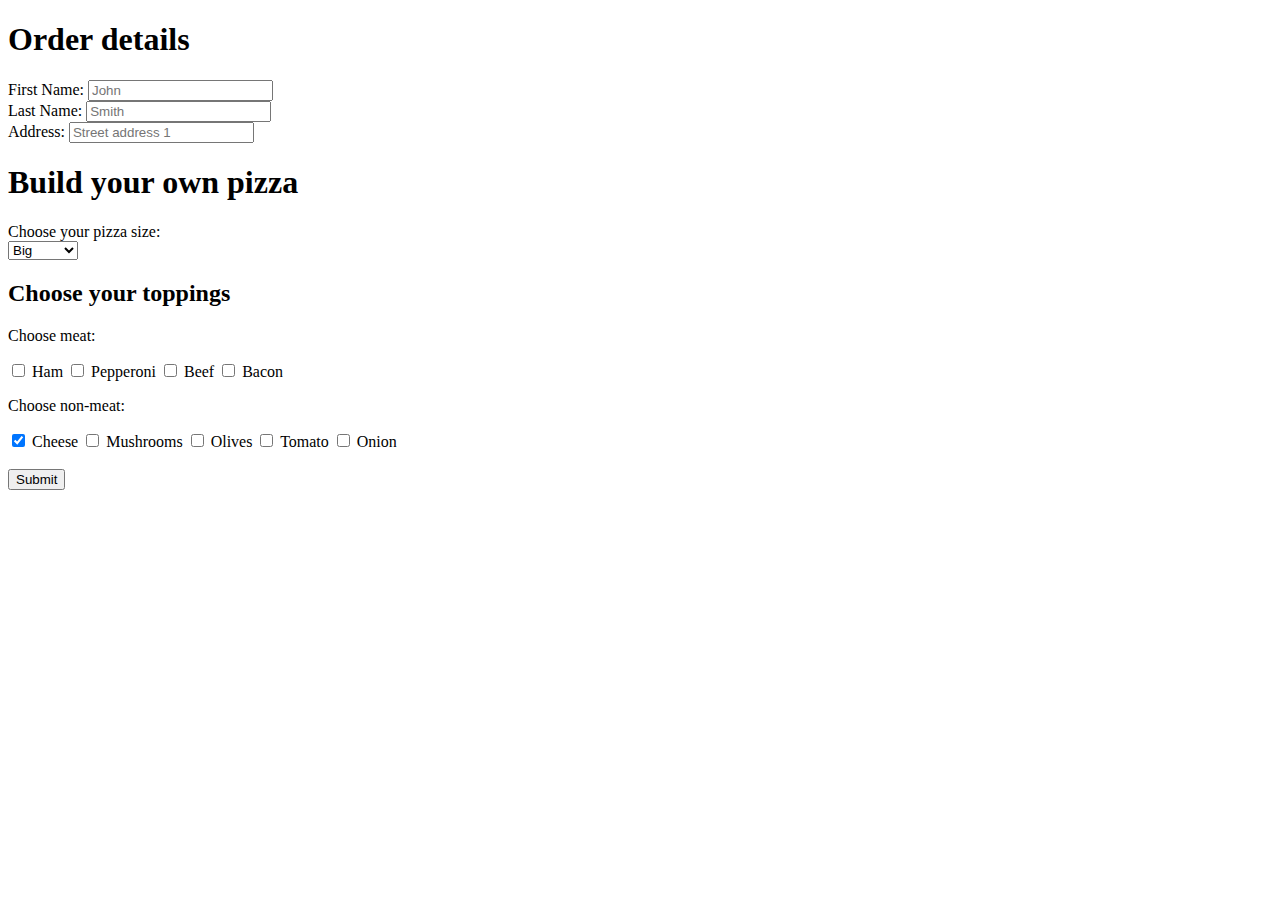
<file: pizza.html>
<!DOCTYPE html>
<html lang="en">

<head>
    <meta charset="UTF-8">
    <meta name="viewport" content="width=device-width, initial-scale=1.0">
    <title>Document</title>
</head>

<Body>

    <div>

        <form>
            <div>
                <h1>Order details</h1>

                <label for="first">First Name:</label>
                <input name="first" id="first" type="text" placeholder="John" required>
                <br />
                <label for="last">Last Name:</label>
                <input name="last" id="last" type="text" placeholder="Smith" required>
                <br />
                <label for="address">Address:</label>
                <input name="address" id="address" type="text" placeholder="Street address 1" required>
                <br />
            </div>
            <div>
                <h1>Build your own pizza</h1>

                <label for="size">Choose your pizza size:</label><br>

                <select name="size" id="size">
                    <option value="big">Big</option>
                    <option value="medium">Medium</option>
                    <option value="small">Small</option>
                </select>
            </div>


            <!--<input id="big" name="size" type="radio" value="big">
            <label for="big">Big</label>
            <input id="medium" name="size" type="radio" value="medium" checked>
            <label for="medium">Medium (most popular)</label>
            <input name="size" type="radio" value="small">
            <label for="small">Small</label>-->
            <div>
                <h2>Choose your toppings</h2>
                <p>Choose meat:</p>
                <input id="ham" name="meat" type="checkbox" value="ham">
                <label for="ham">Ham</label>
                <input id="pepperoni" name="meat" type="checkbox" value="pepperoni">
                <label for="pepperoni">Pepperoni</label>
                <input id="beef" name="meat" type="checkbox" value="beef">
                <label for="beef">Beef</label>
                <input id="bacon" name="meat" type="checkbox" value="bacon">
                <label for="">Bacon</label>
            </div>
            <div>
                <p>Choose non-meat:</p>
                <input id="cheese" name="nonmeat" type="checkbox" value="cheese" checked>
                <label for="cheese">Cheese</label>
                <input id="mushrooms" name="nonmeat" type="checkbox" value="mushrooms">
                <label for="mushrooms">Mushrooms</label>
                <input id="olives" name="nonmeat" type="checkbox" value="olives">
                <label for="olives">Olives</label>
                <input id="tomato" name="nonmeat" type="checkbox" value="tomato">
                <label for="tomato">Tomato</label>
                <input id="onion" name="nonmeat" type="checkbox" value="onion">
                <label for="onion">Onion</label>
            </div><br>

            <input type="submit">


        </form>


</Body>

</html>
</file>
